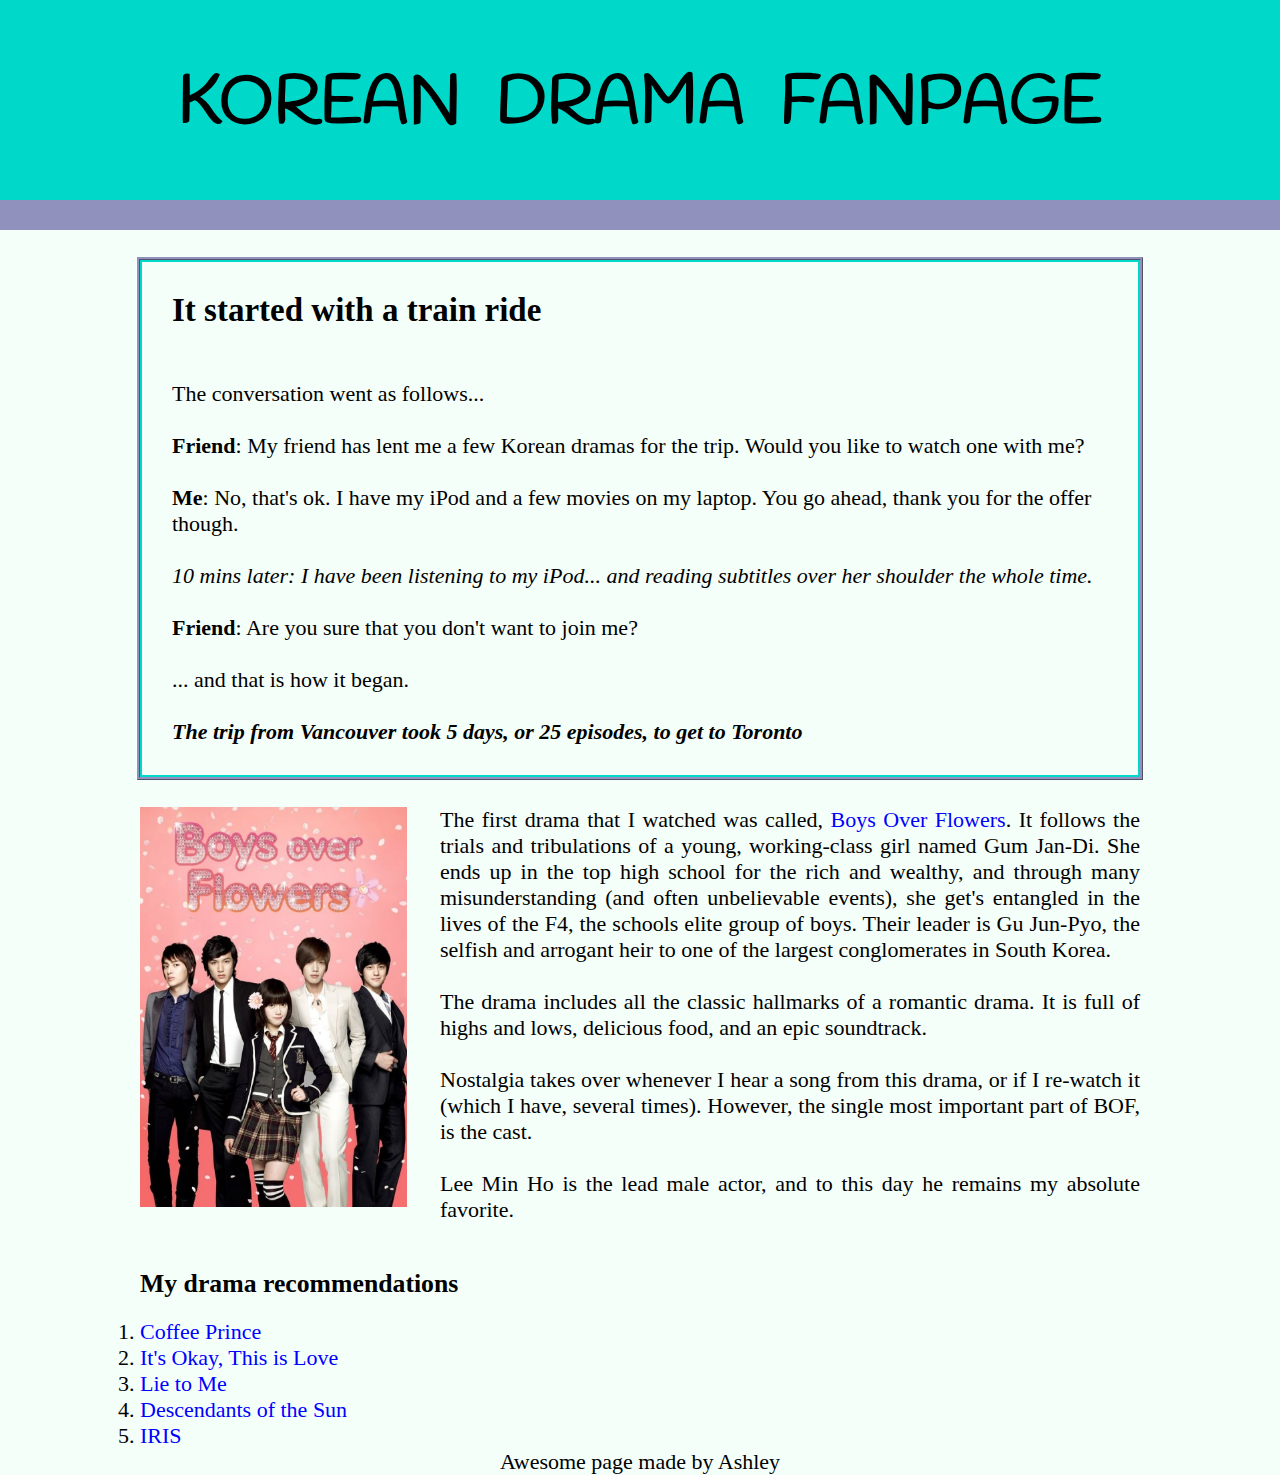
<file: index.html>
<!DOCTYPE html>
<html lang="en">

<head>
  <title>Ashley's Website</title>
  <meta charset="utf-8">
  <link rel="stylesheet" href="style.css">
  <link href="https://fonts.googleapis.com/css2?family=Cookie&family=Handlee&family=Satisfy&family=Yesteryear&display=swap" rel="stylesheet">
</head>

<body>

  <div class="header">
    <h1> Korean Drama Fanpage </h1>
  </div>
    <div class="nav_left">
    </div>
  </div>

  <div class="wrapper">

  <section class="train">

    <h2>It started with a train ride</h2>

      <br>
      <br>

    <p>The conversation went as follows...</p>
      <br>
    <p><strong>Friend</strong>: My friend has lent me a few Korean dramas for the trip. Would you like to watch one with me?</p>
      <br>
    <p><strong>Me</strong>: No, that's ok. I have my iPod and a few movies on my laptop. You go ahead, thank you for the offer though.</p>
      <br>
    <p><em>10 mins later: I have been listening to my iPod... and reading subtitles over her shoulder the whole time.</em></p>
      <br>
    <p><strong>Friend</strong>: Are you sure that you don't want to join me?</p>
      <br>
    <p>... and that is how it began.</p>
      <br>
    <p><strong><i>The trip from Vancouver took 5 days, or 25 episodes, to get to Toronto</i></strong></p>

  </section>

  <section class="bof-container">

    <div class="bof">
      <img src="images/boysoverflowers.jpg" alt="photo of Boys Over Flowers poster" height="400 pixals">
    </div>

    <div class="bof-p">
      <p> The first drama that I watched was called, <a href="http://asianwiki.com/Boys_Over_Flowers_-_Korean_Drama" target="_blank">Boys Over Flowers</a>. It follows the trials and tribulations of a young, working-class girl named Gum Jan-Di. She ends up in the top high school for the rich and wealthy, and through many misunderstanding (and often unbelievable events), she get's entangled in the lives of the F4, the schools elite group of boys. Their leader is Gu Jun-Pyo, the selfish and arrogant heir to one of the largest conglomerates in South Korea.</p>
      <br>
      <p>The drama includes all the classic hallmarks of a romantic drama. It is full of highs and lows, delicious food, and an epic soundtrack.</p>
      <br>
      <p>Nostalgia takes over whenever I hear a song from this drama, or if I re-watch it (which I have, several times). However, the single most important part of BOF, is the cast.</p>
      <br>
      <p>Lee Min Ho is the lead male actor, and to this day he remains my absolute favorite.</p>
    </div>
  </section>

  <div class="recommendations">
    <br>
    <h3> My drama recommendations </h3>
    <br>
    <ol>
      <li><a href="https://asianwiki.com/Coffee_Prince" target="_blank">Coffee Prince</a></li>

      <li><a href="https://asianwiki.com/It%27s_Ok,_This_is_Love" target="_blank">It's Okay, This is Love</a></li>

      <li><a href="https://asianwiki.com/Lie_to_Me" target="_blank">Lie to Me</a></li>

      <li><a href="https://asianwiki.com/Descendants_of_the_Sun" target="_blank">Descendants of the Sun</a></li>

      <li><a href="https://asianwiki.com/IRIS" target="_blank">IRIS</a></li>
  </div>


  <footer id="footer">
    <p> Awesome page made by Ashley </p>
  </footer>

</body>

</html>
</file>
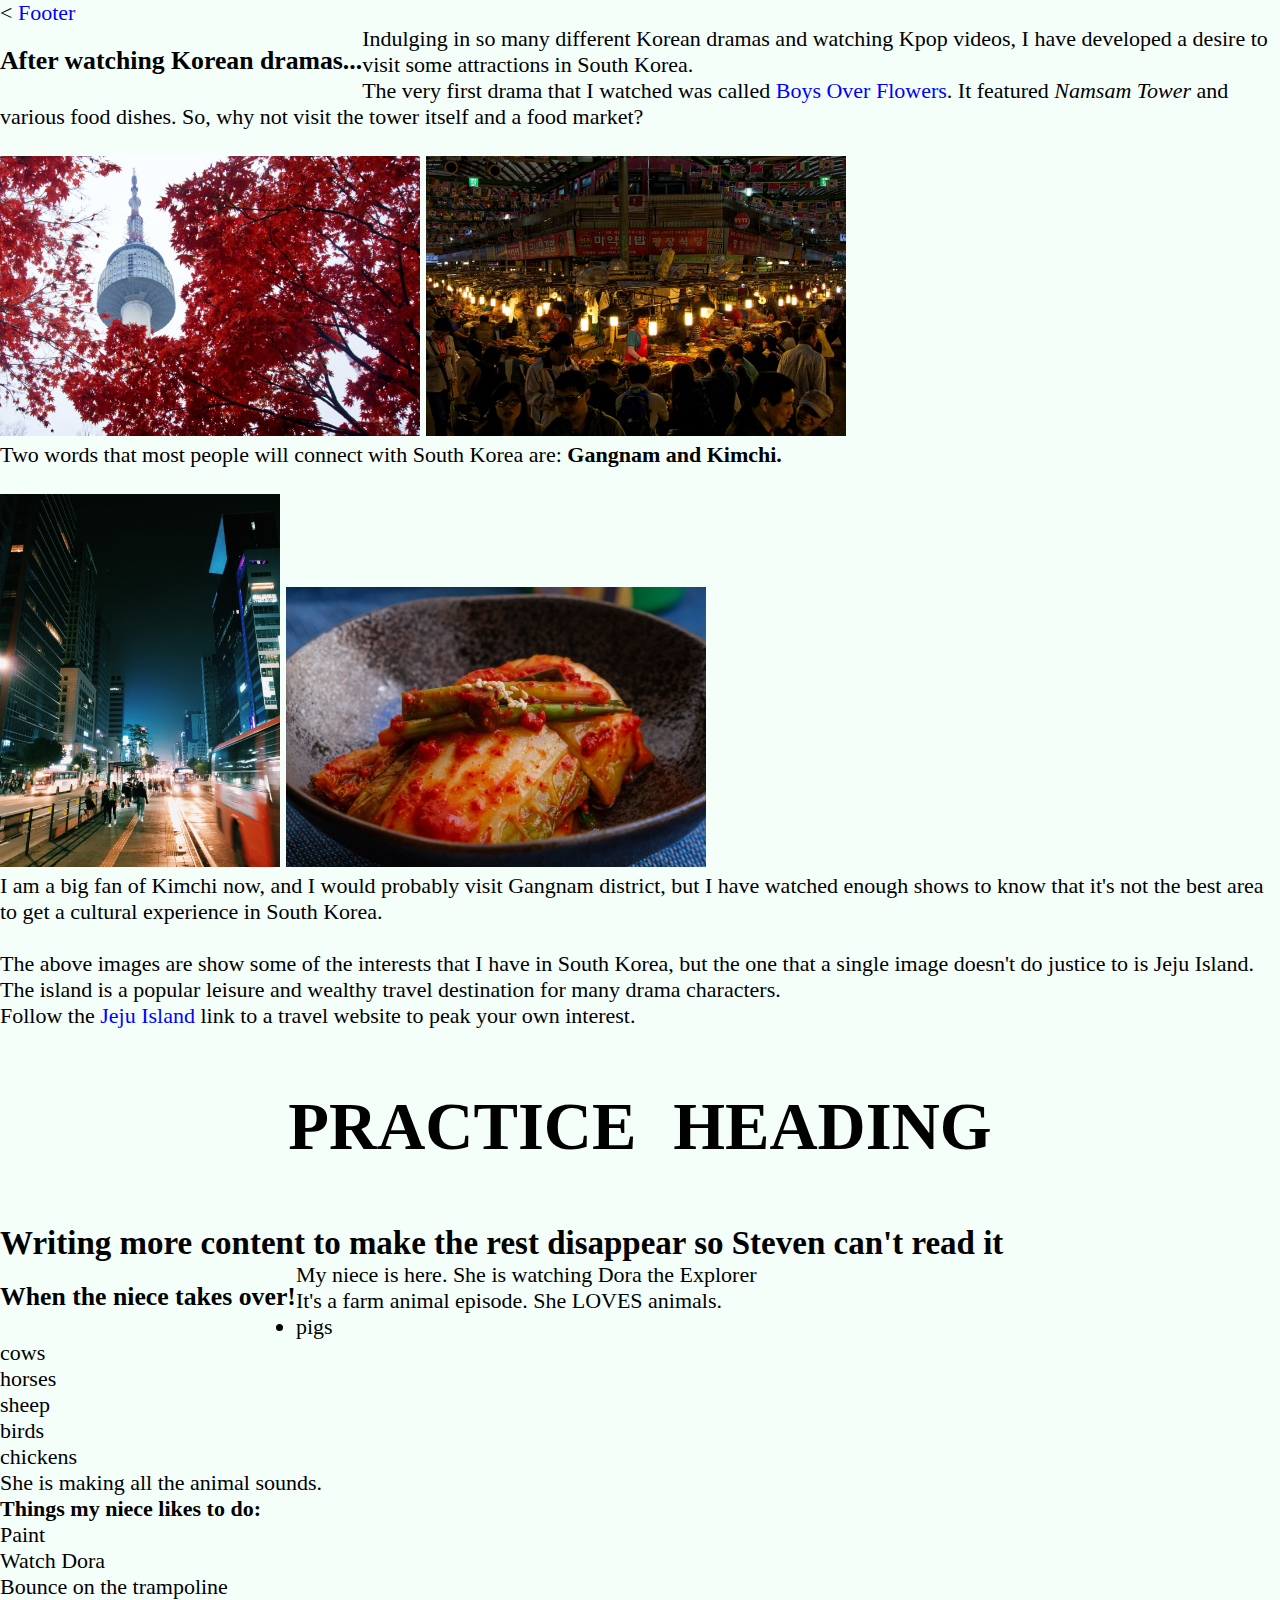
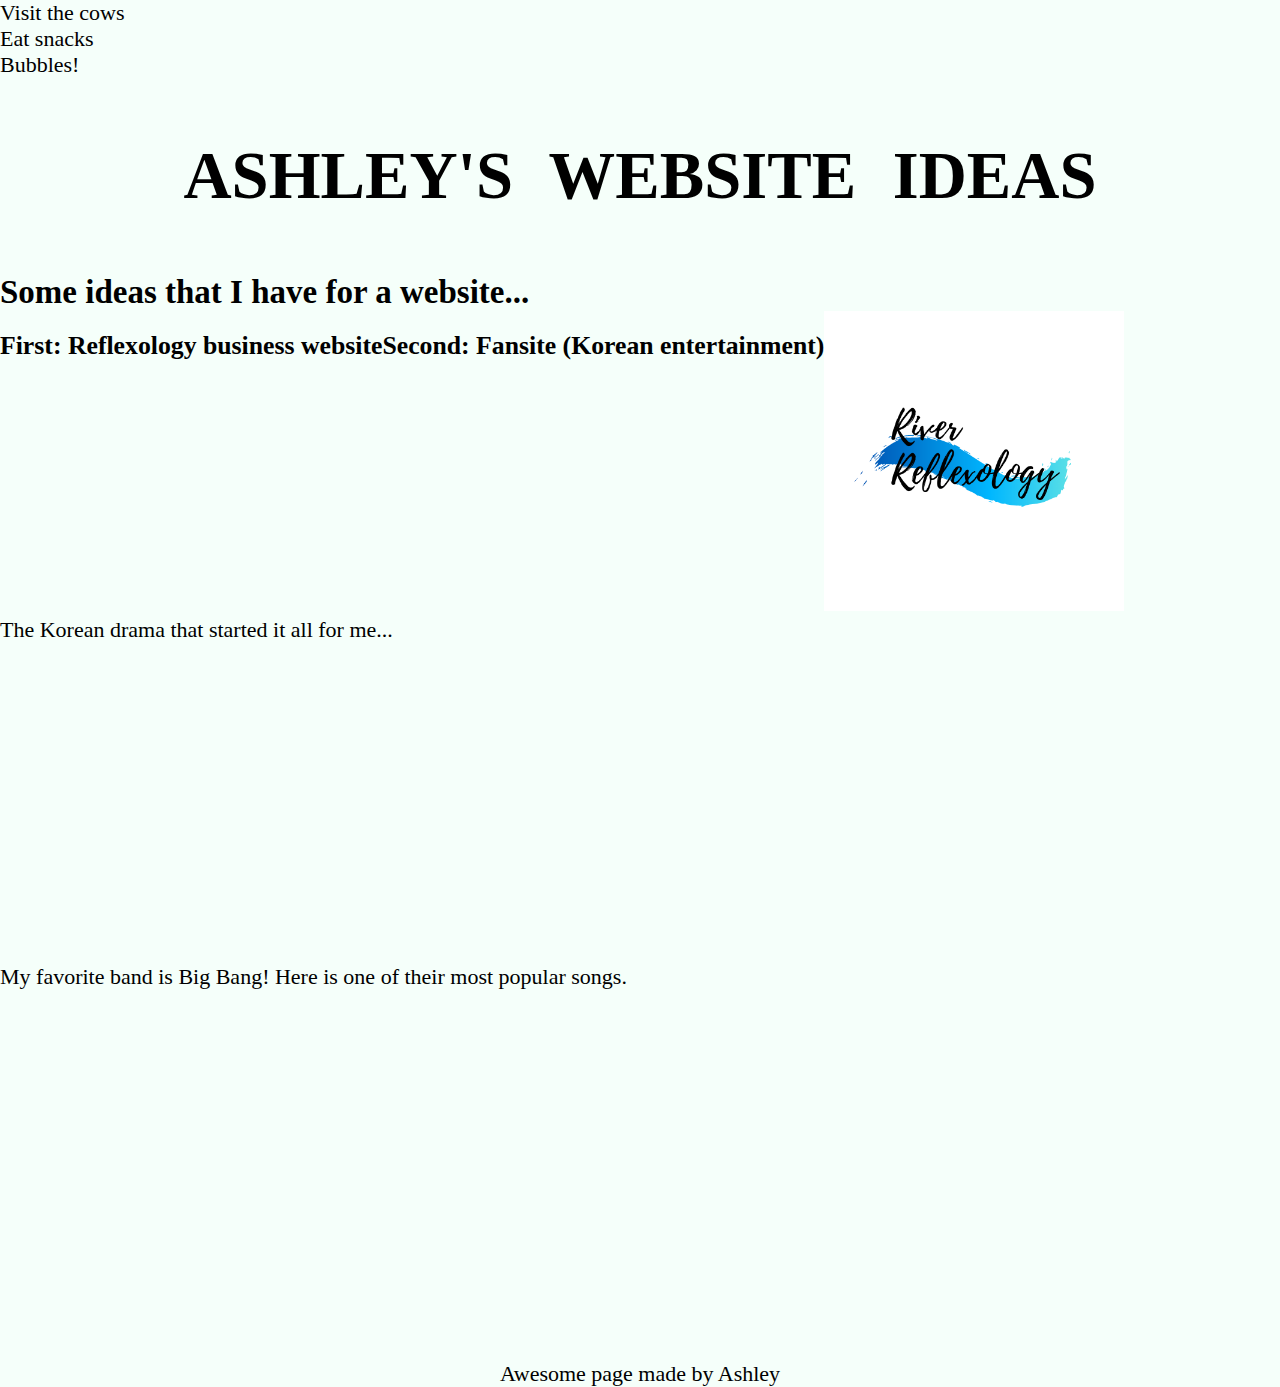
<file: practice.html>
<!DOCTYPE html>
<html lang="en">

  <head>
    <title>Ashley's Website</title>
    <meta charset="utf-8">
    <link rel="stylesheet" href="style.css">
    <<link href="https://fonts.googleapis.com/css2?family=Amaranth:ital,wght@1,700&display=swap" rel="stylesheet">
</head>

  <body>

<!-- Lesson 5 starts here -->

    <a href="#footer">Footer</a>

    <section>
      <h3> After watching Korean dramas... </h3>
      <p> Indulging in so many different Korean dramas and watching Kpop videos, I have developed a desire to visit some attractions in South Korea. </p>

      <p> The very first drama that I watched was called <a href="http://asianwiki.com/Boys_Over_Flowers_-_Korean_Drama" target="_blank">Boys Over Flowers</a>. It featured <em>Namsam Tower</em> and various food dishes. So, why not visit the tower itself and a food market?

      <br>
      <br>

        <img src="images/namsamtower.jpg" alt="photo of namsam tower" width="420 pixals">
        <img src="images/streetmarket.jpg" alt="photo of a korean street market" width="420 pixals">

      <br>

      <p> Two words that most people will connect with South Korea are: <strong>Gangnam and Kimchi.</strong>

      <br>
      <br>

        <img src="images/gangnam.jpg" alt="photo of a street in gangnam district" width="280 pixals">
        <img src="images/kimchi.jpg" alt="photo of a dish of kimchi" width="420 pixals">

      <br>

      <p> I am a big fan of Kimchi now, and I would probably visit Gangnam district, but I have watched enough shows to know that it's not the best area to get a cultural experience in South Korea.

      <br>
      <br>

      <p> The above images are show some of the interests that I have in South Korea, but the one that a single image doesn't do justice to is Jeju Island. The island is a popular leisure and wealthy travel destination for many drama characters. </p>

      <p> Follow the <a href= https://www.tripadvisor.com/Tourism-g983296-Jeju_Island-Vacations.html>Jeju Island</a> link to a travel website to peak your own interest. </p>

    </section>

<!-- Lesson 5 ends here -->

    <!-- hello there -->
    <header>
      <h1 class="title">Practice heading</h1>
      <h2> Writing more content to make the rest disappear so Steven can't read it </h2>
    </header>

    <div class="banner"></div>

    <div class="container">
      <section>
        <h3> When the niece takes over! </h3>
        <p> My niece is here. She is watching Dora the Explorer </p>
      </section>

      <section>
        <p> It's a farm animal episode. She LOVES animals. </p>
        <ul>
          <li> pigs </li>
          <li> cows </li>
          <li> horses </li>
          <li> sheep </li>
          <li> birds </li>
          <li> chickens </li>
        </ul>
        <p> She is making all the animal sounds. </p>
      </section>

      <section>
        <h4> Things my niece likes to do:</h4>
        <ol>
          <li> Paint </li>
          <li> Watch Dora </li>
          <li> Bounce on the trampoline </li>
          <li> Visit the cows </li>
          <li> Eat snacks </li>
          <li> Bubbles! </li>
        </ol>
      </section>
    </div>
<!-- Beyond this point: what I worked on yesterday, other than the footer -->

    <center>

    <h1> Ashley's Website Ideas</h1>

    </center>

    <h2> Some ideas that I have for a website...</h2>

    <h3> <b>First</b>: Reflexology business website </h3>

      <img src="images/river_reflexology.png" width="300" height="300">

    <h3> <b>Second</b>: Fansite (Korean entertainment) </h3>

      <p> The Korean drama that started it all for me... </p>

      <p><iframe width="560" height="315" src="https://www.youtube.com/embed/1Az7a2BJ9Dw" frameborder="0" allow="accelerometer; autoplay; encrypted-media; gyroscope; picture-in-picture" allowfullscreen></iframe></p>

      <p> My favorite band is Big Bang! Here is one of their most popular songs.

      <p><iframe width="560" height="315" src="https://www.youtube.com/embed/AAbokV76tkU" frameborder="0" allow="accelerometer; autoplay; encrypted-media; gyroscope; picture-in-picture" allowfullscreen></iframe></p>

    <center>
      <footer id="footer">
        <p> Awesome page made by Ashley </p>
      </footer>
    </center>

  </body>

</html>
</file>
<file: style.css>
/* Master Styles */

* {
  margin: 0;
  padding: 0;
}


body {
  margin: auto;
  background-color: mintcream;
  font-size: 22px;
  font-family: trebuchet;
}

.header {
  background-color: #00D8C9;
  height: 200px;
  text-align: center;
}

h1 {
  text-align: center;
  padding: 60px 0px;
  text-transform: uppercase;
  font-size: 50pt;
  font-family: 'Handlee', cursive;
  word-spacing: 20px;
}

.nav_left {
  background-color: #9191BD;
  height: 30px;
  margin-bottom: 30px;
}

.wrapper {
  margin: 0 auto;
  width: 1000px;
}

.train {
  border: 2px solid #00D8C9;
  padding: 30px;
  width: 80%
  margin: auto;
  outline-style: ridge;
  outline-color: #9191BD;
}

.bof-container {
  margin-top: 30px;
}

.bof {
  float: left;
  margin-bottom: 30px auto;
}

.bofp a {
  text-decoration: none;
}

.bof-p {
  max-width: 700px;
  float: right;
  text-align: justify;
}

h3 {
  float: left;
  margin: 20px 0;
}

.recommendations {
  float: left;
}

a {
  text-decoration: none;
  color: blue;
}

#footer {
  margin-top: 50px;
  clear: both;
  text-align: center;
}
</file>
